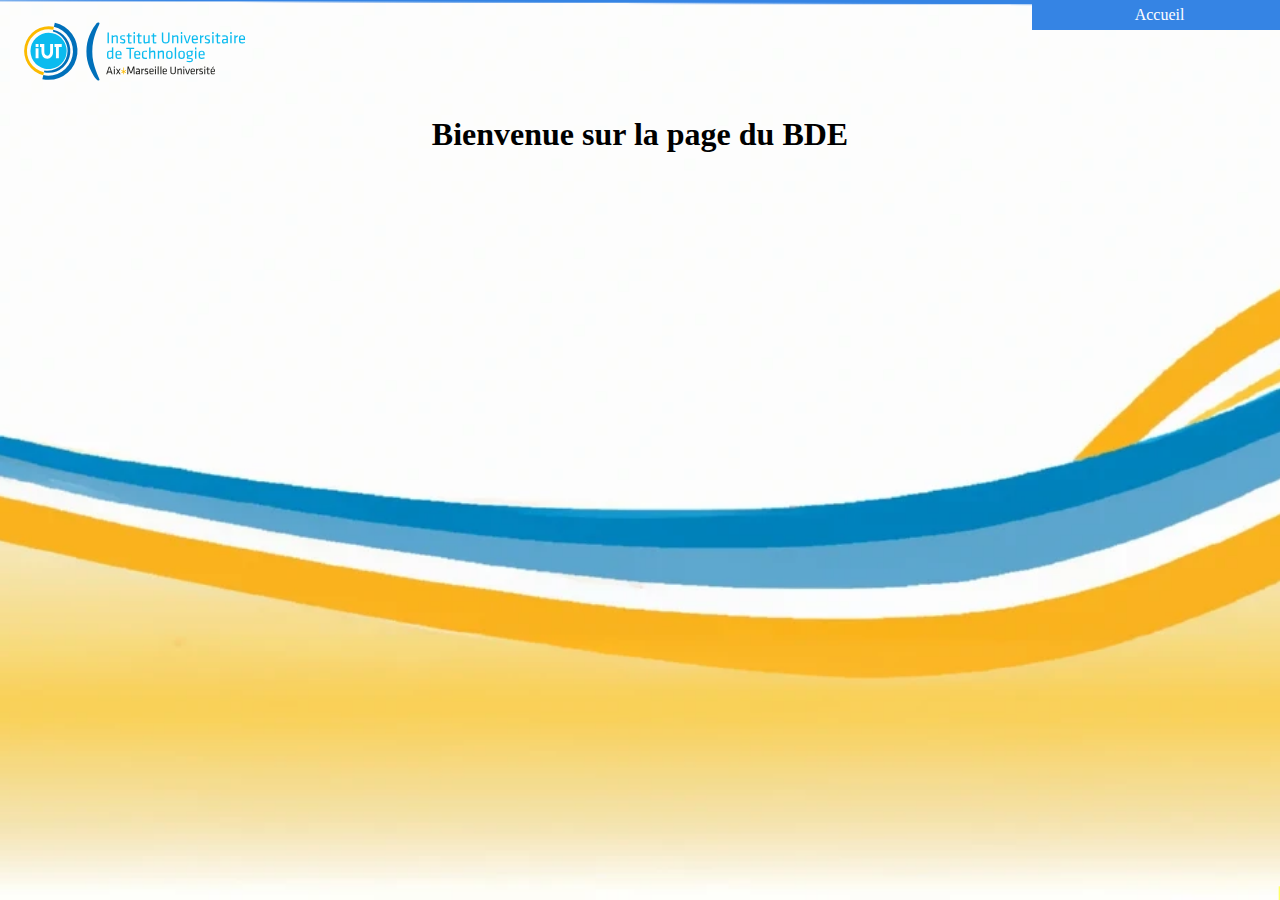
<file: bde.html>
<!DOCTYPE html>
<html>

<head>
  <meta charset="utf-8">
  <meta name="viewport" content="width=device-width">
  <title>IUT Aix-Marseille Departement Informatique</title>
  <link href="style.css" rel="stylesheet" type="text/css" />
</head>

<body>
  <img src="logo.svg" type="image/svg" id="logoamu" alt="Logo de l'Université Aix-Marseille">
  <header>
    <ul class="menuderoulant">
      <li><a href="index.html#logoamu">Accueil</a></li>
    </ul>
      </header>
 <h1 class="titre ">Bienvenue sur la page du BDE</h1>

  <script src="https://replit.com/public/js/replit-badge-v2.js" theme="dark" position="bottom-right"></script>
</body>

</html>
</file>
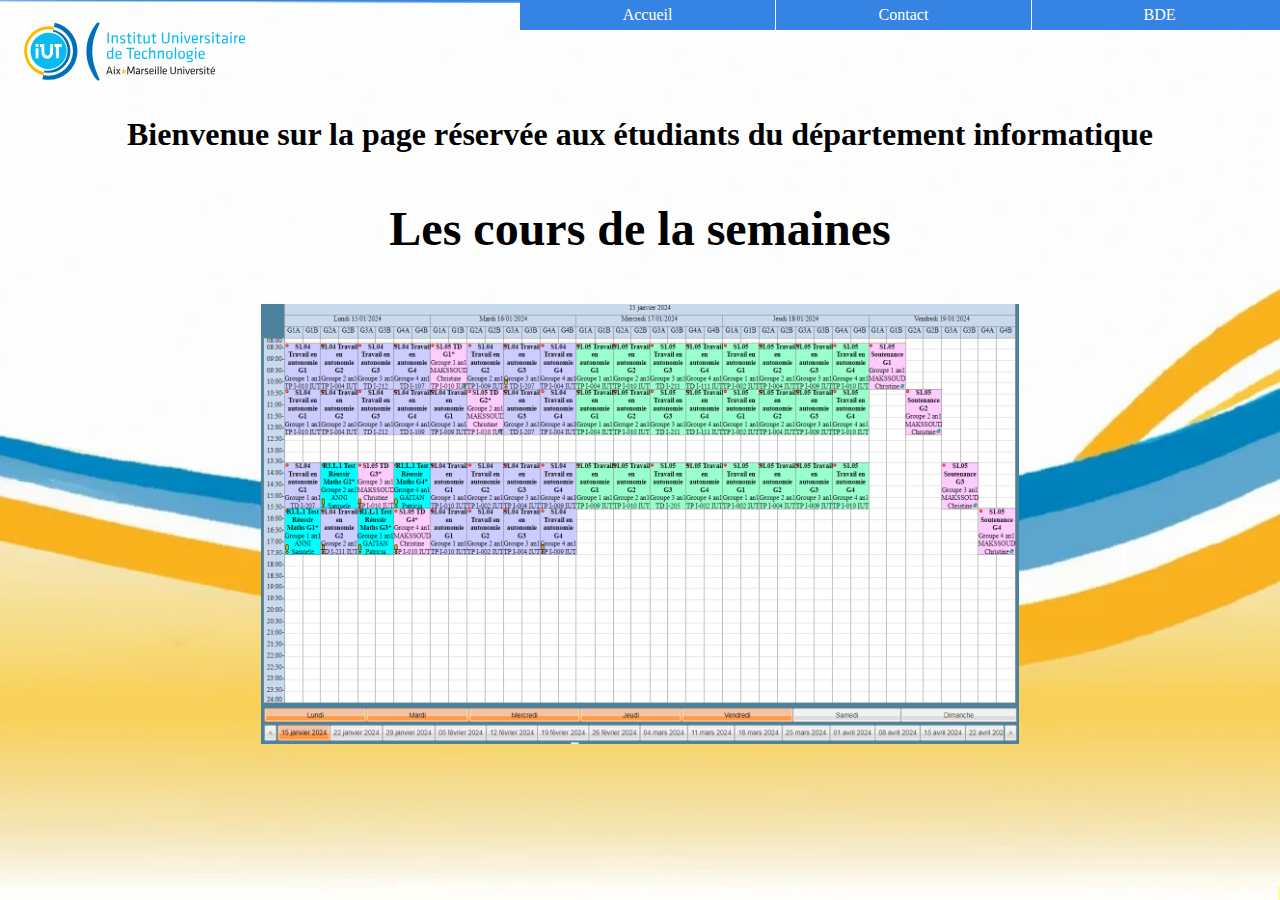
<file: pageetu.html>
<!DOCTYPE html>
<html>

<head>
  <meta charset="utf-8">
  <meta name="viewport" content="width=device-width">
  <title>IUT Aix-Marseille Departement Informatique</title>
  <link href="style.css" rel="stylesheet" type="text/css" />
</head>

<body>
  <img src="logo.svg" type="image/svg" id="logoamu" alt="Logo de l'Université Aix-Marseille">
  <header>
    <ul class="menuderoulant">
      <li><a href="#">BDE</a>
      <ul class="sousmenu">
        <li><a href="bde.html">Page BDE</a></li>
      </ul>
        </li>
      <li><a href="#">Contact</a>
        <ul class="sousmenu">
          <li><a href="https://discord.gg/wMaABBkM">Discord IUT Info</a></li>
        </ul>
      </li>
      <li><a href="index.html#logoamu">Accueil</a></li>
    </ul>
  </header>
  <h1 class="titre ">Bienvenue sur la page réservée aux étudiants du département informatique</h1>
    <h3 class="h3">Les cours de la semaines</h3>
    <img class="promo" src="cour.png">
  <script src="https://replit.com/public/js/replit-badge-v2.js" theme="dark" position="bottom-right"></script>
</body>

</html>
</file>
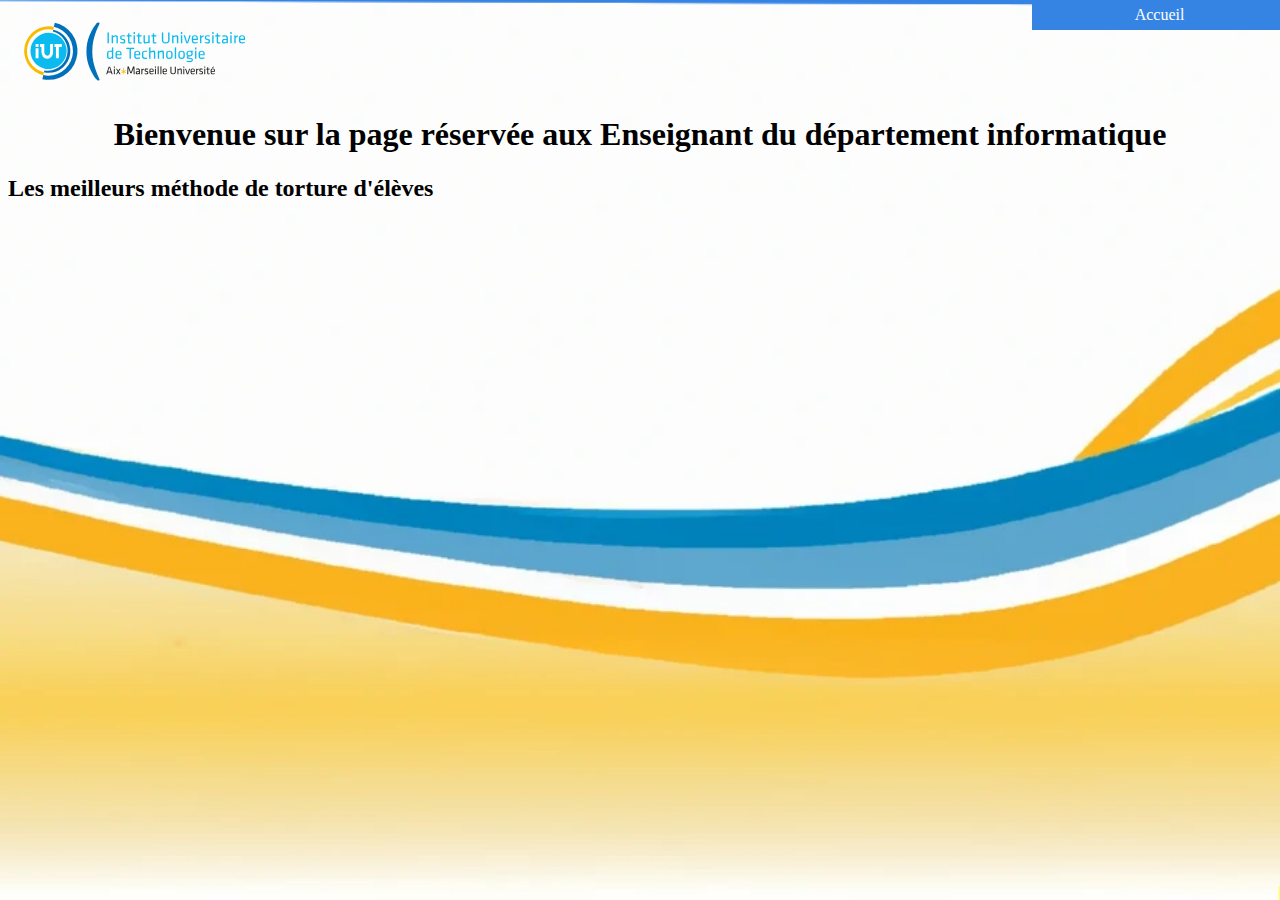
<file: pageprof.html>
<!DOCTYPE html>
<html>

<head>
  <meta charset="utf-8">
  <meta name="viewport" content="width=device-width">
  <title>IUT Aix-Marseille Departement Informatique</title>
  <link href="style.css" rel="stylesheet" type="text/css" />
</head>

<body>
  <img src="logo.svg" type="image/svg" id="logoamu" alt="Logo de l'Université Aix-Marseille">
  <header>
    <ul class="menuderoulant">
      <li><a href="index.html#logoamu">Accueil</a></li>
    </ul>
  </header>
  <h1 class="titre ">Bienvenue sur la page réservée aux Enseignant du département informatique</h1>
  <h2>Les meilleurs méthode de torture d'élèves</h2>

  <script src="https://replit.com/public/js/replit-badge-v2.js" theme="dark" position="bottom-right"></script>
</body>

</html>
</file>
<file: style.css>
html {
   height: 100%;
   width: 100%;
 }

 body {
   background-size: cover;
   background-position: top;
   background-repeat: no-repeat;
   background-image: url("Fond_2.png");
   background-color: #3584e4;
   color: black;
   background-attachment: fixed;
 }

 .corps_page {}

 .titre {
   display: flex;
   justify-content: center;
   max-height: 200%;
   max-width: 250%;
 }

 #logoamu {
   max-height: 15%;
   max-width: 20%;
   display: flex;
   justify-content: flex-start;
 }

 .description {
   display: flex;
   justify-content: center;
 }

 /* Menu Deroulant */
 .menuderoulant {
   height: 15%;
   width: 100%;
   list-style: none;
   padding: 0%;
   margin: 0%;
   position: fixed;
   top: 0;
   float: left;
   display: flex;
   flex-direction: row-reverse;
 }

 .menuderoulant li {
   float: left;
   width: 20%;
 }

 .menuderoulant li a:link,
 .menuderoulant li a:visited {
   display: block;
   color: #FFFFFF;
   background: #3584e4;
   padding: 6px 10px;
   border-right: 1px solid #FFFFFF;
   text-align: center;
   text-decoration: none;
 }

 .menuderoulant li a:hover {
   background-color: black;
 }

 .menuderoulant li a:active {
   background-color: white;
 }

 .menuderoulant .sousmenu {
   list-style-type: none;
   display: none;
   width: 100%;
   padding: 0;
   margin: 0;
   position: absolute;
 }

 .menuderoulant .sousmenu li {
   float: none;
   margin: 0;
   padding: 0;
   border-top: 1px solid transparent;
   border-right: 1px solid transparent;
 }

 .menuderoulant .sousmenu form {
   background-color: #3584e4;
 }

 .menuderoulant .sousmenu li a:link,
 .menuderoulant li a:visited {
   display: block;
   color: #FFFFFF;
   text-decoration: dotted;
 }

 .menuderoulant .sousmenu li a:hover {
   background-color: purple;
 }

 .menuderoulant li:hover .sousmenu {
   display: block;
 }

 .menuderoulant .sousmenu .containerderoulant {
   background-color: #3584e4;
   max-width: 19.95%;
   height: auto;
   margin-top: -0.90%;
 }

 .menuderoulant .sousmenu .containerderoulant a:link,
 .menuderoulant li a:visited {
   display: block;
   color: #FFFFFF;
   text-decoration: dotted;
 }

 /* Promo photo */
 .container {
   display: flex;
   justify-content: center;
   align-items: center;
   width: 60%;
   height: auto;
   margin-left: 20%;
   margin-right: 20%;
   text-align: center;
 }

 .container img {
   max-width: 10%;
   height: auto;
   margin-right: 10%;
 }

 .h3 {
   display: flex;
   justify-content: center;
   align-items: center;
   font-size: 300%;
   text-align: center;
 }

 .promo {
   max-width: 60%;
   height: auto;
   margin-left: 20%;
   margin-right: 20%;
 }

 /* Container2 */
 .container2 {
   background-color: #3584e4;
   display: flex;
   justify-content: center;
   border-radius: 5%;
   padding: 2%;
   max-width: 100%;
   max-height: 30%;
   margin-top: 0%;
   margin-bottom: 10%;
   margin-left: 20%;
   margin-right: 20%;
   border-left-width: 20px;
   border-left-style: solid;
   border-bottom-width: 20px;
   border-bottom-style: solid;
   border-color: #f9b600;
 }

 .container2::after {
   display: block;
   clear: both;
   content: "";
 }

 /* Container3 */
 .container3 {
   background-color: #3584e4;
   display: flex;
   justify-content: center;
   padding: 2%;
   max-width: 100%;
   max-height: 30%;
   margin-top: 0%;
   margin-bottom: 10%;
   margin-left: 0%;
   margin-right: 0%;
 }

 .container3::after {
   display: block;
   clear: both;
   content: "";
 }

 .conatiner3 h3 {
   flex-direction: column;
   justify-content: center;
   align-items: center;
   font-size: 300%;
   text-align: center;
   display: flex;
 }

 /* Competence */
 .comp {
   display: flex;
   justify-content: center;
   align-items: center;
   width: 50%;
   height: auto;
   margin-left: 25%;
   margin-right: 25%;
 }

 /* texte */
 .txt {
   font-family: 'Franklin Gothic Medium', 'Arial Narrow', Arial, sans-serif;
 }

 .contact {
   color : #f9b600;
   display: flex;
   justify-content: center;
   align-items: center;
   width: 50%;
   height: auto;
   margin-left: 25%;
   margin-right: 25%;
 }
</file>
